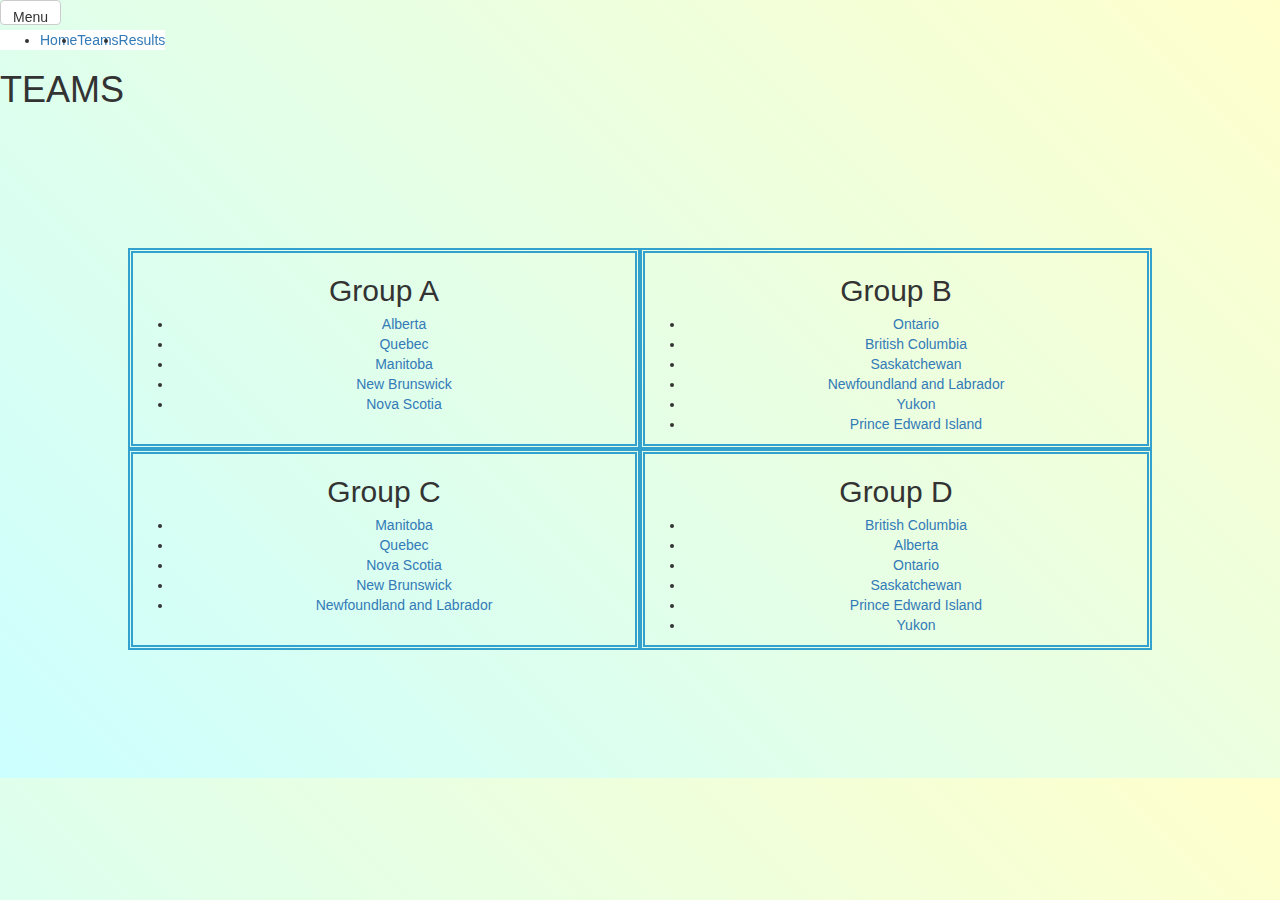
<file: teams.html>
<!DOCTYPE html>
<html lang="en">
<head>
    <meta charset="UTF-8">
    <meta http-equiv="X-UA-Compatible" content="IE=edge">
    <meta name="viewport" content="width=device-width, initial-scale=1.0">
    <title>Document</title>
    <title>Bootstrap Examples</title>

    <meta charset="utf-8">
    <meta name="viewport" content="width=device-width, initial-scale=1">
    <script src="https://ajax.googleapis.com/ajax/libs/jquery/3.5.1/jquery.min.js"></script>
    <script src="https://cdnjs.cloudflare.com/ajax/libs/popper.js/1.16.0/umd/popper.min.js"></script>
    <script src="https://maxcdn.bootstrapcdn.com/bootstrap/4.5.2/js/bootstrap.min.js"></script>
    <link rel="stylesheet" href="https://maxcdn.bootstrapcdn.com/bootstrap/3.3.7/css/bootstrap.min.css" integrity="sha384-BVYiiSIFeK1dGmJRAkycuHAHRg32OmUcww7on3RYdg4Va+PmSTsz/K68vbdEjh4u" crossorigin="anonymous"/>
    <link rel="stylesheet" href="style.css">
    <link rel="stylesheet" href="https://use.fontawesome.com/releases/v5.8.1/css/all.css" integrity="sha384-50oBUHEmvpQ+1lW4y57PTFmhCaXp0ML5d60M1M7uH2+nqUivzIebhndOJK28anvf" crossorigin="anonymous">
    <link rel="stylesheet" type="text/css" href="style.css">
    <link rel="stylesheet" href="index.html">
</head>


<body>
    <header>

    
        <nav class="navbar navbar-expand-md  ">

        
            <button class="navbar-toggler btn btn-default" type="button" data-toggle="collapse" data-target="#collapsibleNavbar"> Menu
                <span class="navbar-toggler-icon"></span>
            </button>
            <div class="collapse navbar-collapse" id="collapsibleNavbar">
                <ul class="navbar-nav">
        
                    <li class="nav-item">
                        <a class="nav-link" href="index.html">Home</a>
                    </li>
                    <li class="nav-item">
                        <a class="nav-link" href="teams.html">Teams</a>
                    </li>
                    <li class="nav-item">
                        <a class="nav-link" href="results.html">Results</a>
                    </li>
                
                </ul>
            </div>
        </nav>
    </header>

    <section>
        <h1 class="header">TEAMS</h1>
    </section>


    <section id="groups">
        <section id="grpA">
            <h2 class="card">Group A</h2>
            <ul>
                <li><a href="https://www.volleyballalberta.ca/">Alberta</a> </li>
                <li><a href="http://www.volleyball.qc.ca/">Quebec</a></li>
                <li><a href="https://www.volleyballwinnipeg.ca/home">Manitoba</a></li>
                <li><a href="https://volleyballnb.org/">New Brunswick</a></li>
                <li><a href="http://volleyballnovascotia.ca/">Nova Scotia</a></li>
            </ul>
        </section>
        <section id="grpB">
            <h2>Group B</h2>
            <ul>
                <li>
                    <a href="https://www.ontariovolleyball.org/">Ontario</a></li>
                <li><a href="http://www.volleyballbc.org/"> British Columbia</a></li>
                <li><a href="http://www.saskvolleyball.ca/">Saskatchewan</a></li>
                <li><a href="http://nlva.net/">Newfoundland and Labrador</a></li>
                <li><a href="https://www.volleyballyukon.com/">Yukon</a></li>
                <li><a href="https://p3volleyball.ca/">Prince Edward Island</a></li>
            </ul>
        </section>

        <section id="grpC">

            <h2>Group C</h2>
            <ul>
                <li><a href="https://www.volleyballwinnipeg.ca/home">Manitoba</a></li>
                <li><a href="http://www.volleyball.qc.ca/">Quebec</a></li>
                <li><a href="http://volleyballnovascotia.ca/">Nova Scotia</a></li>
                <li><a href="https://volleyballnb.org/">New Brunswick</a></li>
                <li><a href="http://nlva.net/">Newfoundland and Labrador</a></li>
            </ul>
        </section>

        <section id="grpD">
            <h2>Group D</h2>
            <ul>
                <li><a href="http://www.volleyballbc.org/"> British Columbia</a></li>
                <li><a href="https://www.volleyballalberta.ca/">Alberta</a> </li>
                <li> <a href="https://www.ontariovolleyball.org/">Ontario</a></li>
                <li><a href="http://www.saskvolleyball.ca/">Saskatchewan</a></li>
                <li><a href="https://p3volleyball.ca/">Prince Edward Island</a></li>
                <li><a href="https://www.volleyballyukon.com/">Yukon</a></li>
            </ul>
        </section>
    </section>

    <section>

    

    </section>

</body>
</html>
</file>
<file: style.css>
body{
    grid-template-rows: 30% 70%;
    background: linear-gradient(45deg,#CCFFFF,#FFFFCC)
}

h2 {
  margin-bottom: 0.5rem;
  font-family: 'Lucida Sans', 'Lucida Sans Regular', 'Lucida Grande', 'Lucida Sans Unicode', Geneva, Verdana, sans-serif;
  font-weight: 500;
  line-height: 1.2;
}

h2:hover{
    color: rgb(71, 164, 223);
    font-family: 'Fruktur', cursive;
}

#groups{
    display: grid;
    grid-template-columns: 50% 50%;
    grid-template-rows: repeat(2, 50%);
    padding:10%;
    text-align: center;
}

#grpA {
    border: thick double #32A1CE;
}
#grpB {
  border: thick double #32A1CE;
}
#grpC {
  border: thick double #32A1CE;
}
#grpD {
  border: thick double #32A1CE;
}

.navbar-nav {
    position: fixed;
    top: 30px;
    left: 0px;
    z-index: 1;
    background-color: white;
}

.navbar-toggler {
    position: fixed;
    top: 0px;
    left: 0px;
    height: 25px;
    width: auto;
    z-index: 2;
}
</file>
